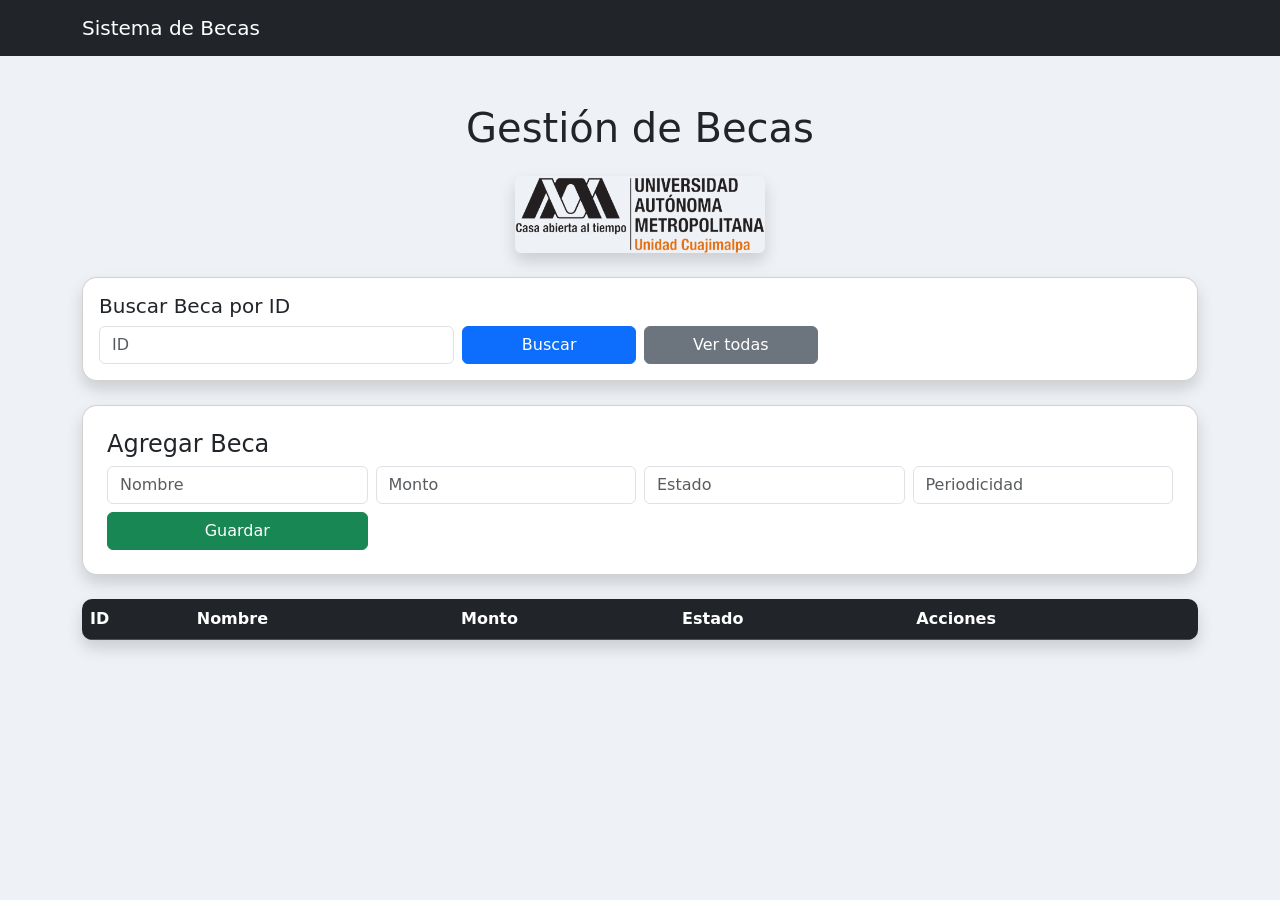
<file: becas/src/main/resources/static/index.html>
<!DOCTYPE html>
<html lang="es">
<head>
    <meta charset="UTF-8">
    <title>Gestión de Becas</title>

    <!-- Bootstrap -->
    <link href="https://cdn.jsdelivr.net/npm/bootstrap@5.3.8/dist/css/bootstrap.min.css" rel="stylesheet">

    <!-- CSS -->
    <link rel="stylesheet" href="css/main.css">
</head>
<body>

<!-- NAVBAR -->
<nav class="navbar navbar-dark bg-dark">
    <div class="container">
        <span class="navbar-brand">Sistema de Becas</span>
    </div>
</nav>

<div class="container mt-5">

    <h1 class="text-center mb-4">Gestión de Becas</h1>

    <!-- IMAGEN -->
    <div class="text-center mb-4">
        <img src="assets/img/imagen.png" class="img-fluid rounded shadow" width="250">
    </div>

    <!-- 🔍 BUSCAR POR ID -->
    <div class="card p-3 mb-4 shadow">
        <h5>Buscar Beca por ID</h5>
        <div class="row g-2">
            <div class="col-md-4">
                <input type="number" id="buscarId" class="form-control" placeholder="ID">
            </div>
            <div class="col-md-2">
                <button class="btn btn-primary w-100" onclick="buscarBeca()">Buscar</button>
            </div>
            <div class="col-md-2">
                <button class="btn btn-secondary w-100" onclick="cargarBecas()">Ver todas</button>
            </div>
        </div>
    </div>

    <!-- FORMULARIO -->
    <div class="card p-4 mb-4 shadow">
        <h4>Agregar Beca</h4>
        <div class="row g-2">
            <div class="col-md-3">
                <input type="text" id="nombre" class="form-control" placeholder="Nombre">
            </div>
            <div class="col-md-3">
                <input type="number" id="monto" class="form-control" placeholder="Monto">
            </div>
            <div class="col-md-3">
                <input type="text" id="estado" class="form-control" placeholder="Estado">
            </div>
            <div class="col-md-3">
                <input type="text" id="periodicidad" class="form-control" placeholder="Periodicidad">
            </div>
            <div class="col-md-3">
                <button class="btn btn-success w-100" onclick="agregarBeca()">Guardar</button>
            </div>
        </div>
    </div>

    <!-- TABLA -->
    <table class="table table-hover shadow">
        <thead class="table-dark">
        <tr>
            <th>ID</th>
            <th>Nombre</th>
            <th>Monto</th>
            <th>Estado</th>
            <th>Acciones</th>
        </tr>
        </thead>
        <tbody id="tabla-becas"></tbody>
    </table>

</div>

<!-- MODAL -->
<div class="modal fade" id="modalEditar" tabindex="-1">
    <div class="modal-dialog">
        <div class="modal-content">

            <div class="modal-header">
                <h5 class="modal-title">Editar Beca</h5>
                <button type="button" class="btn-close" data-bs-dismiss="modal"></button>
            </div>

            <div class="modal-body">
                <input type="hidden" id="editId">
                <input type="text" id="editNombre" class="form-control mb-2">
                <input type="number" id="editMonto" class="form-control mb-2">
                <input type="text" id="editEstado" class="form-control">
            </div>

            <div class="modal-footer">
                <button class="btn btn-primary" onclick="guardarEdicion()">Guardar cambios</button>
            </div>

        </div>
    </div>
</div>

<!-- JS -->
<script src="js/becas.js"></script>

<!-- Bootstrap -->
<script src="https://cdn.jsdelivr.net/npm/bootstrap@5.3.8/dist/js/bootstrap.bundle.min.js"></script>

</body>
</html>
</file>
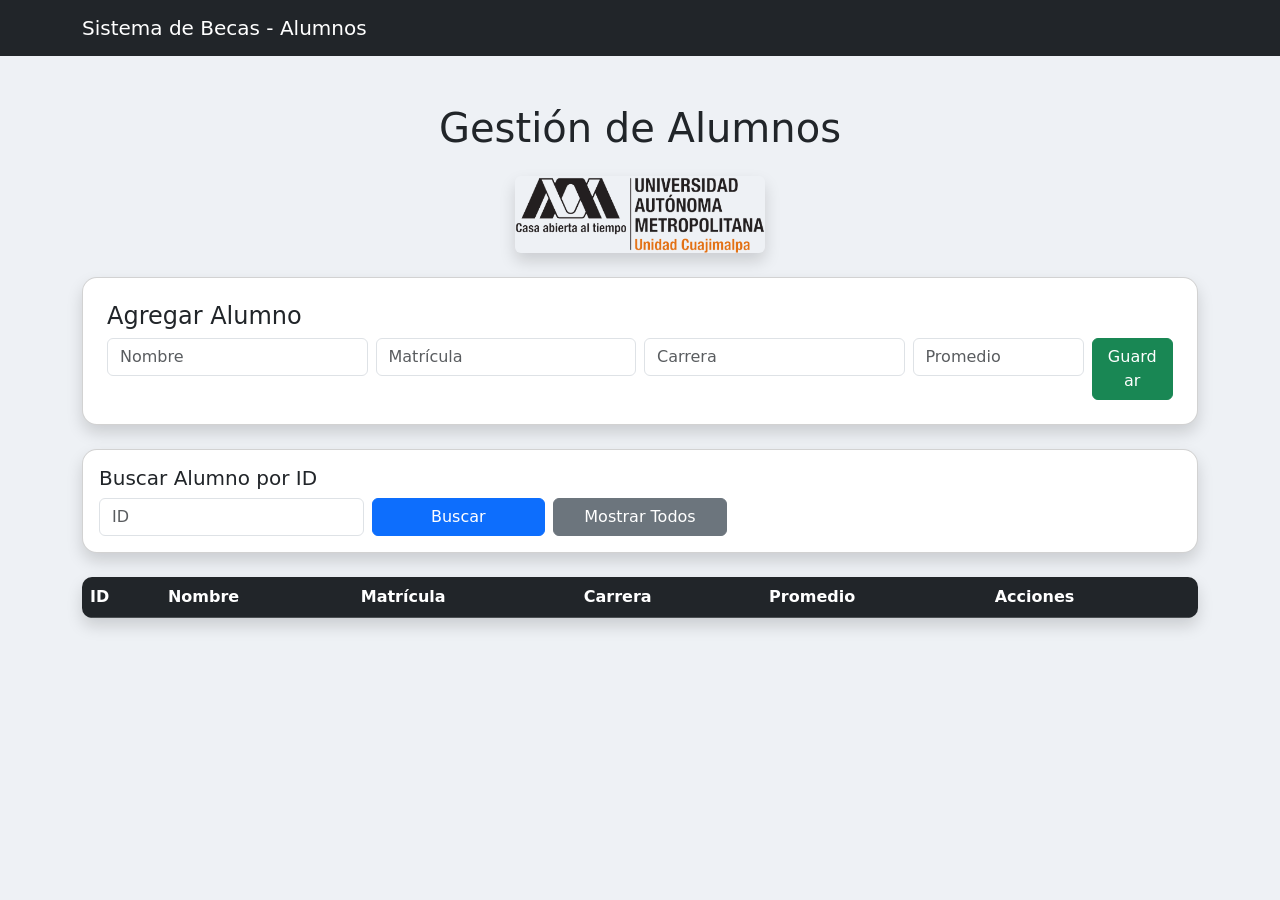
<file: becas/src/main/resources/static/alumnos.html>
<!DOCTYPE html>
<html lang="es">
<head>
    <meta charset="UTF-8">
    <title>Alumnos - Sistema de Becas</title>

    <link href="https://cdn.jsdelivr.net/npm/bootstrap@5.3.8/dist/css/bootstrap.min.css" rel="stylesheet">
    <link rel="stylesheet" href="css/main.css">
</head>
<body>

<nav class="navbar navbar-dark bg-dark">
    <div class="container">
        <span class="navbar-brand">Sistema de Becas - Alumnos</span>
    </div>
</nav>

<div class="container mt-5">

    <h1 class="text-center mb-4">Gestión de Alumnos</h1>

    <!-- IMAGEN -->
    <div class="text-center mb-4">
        <img src="assets/img/imagen.png" class="img-fluid rounded shadow" width="250">
    </div>

    <!-- FORM -->
    <div class="card p-4 mb-4 shadow">
        <h4>Agregar Alumno</h4>
        <div class="row g-2">

            <div class="col-md-3">
                <input type="text" id="nombre" class="form-control" placeholder="Nombre">
            </div>

            <div class="col-md-3">
                <input type="text" id="matricula" class="form-control" placeholder="Matrícula">
            </div>

            <div class="col-md-3">
                <input type="text" id="carrera" class="form-control" placeholder="Carrera">
            </div>

            <div class="col-md-2">
                <input type="number" id="promedio" class="form-control" placeholder="Promedio">
            </div>

            <div class="col-md-1">
                <button class="btn btn-success w-100" onclick="agregarAlumno()">Guardar</button>
            </div>

        </div>
    </div>

    <!-- BUSCAR -->
    <div class="card p-3 mb-4 shadow">
        <h5>Buscar Alumno por ID</h5>
        <div class="row g-2">
            <div class="col-md-3">
                <input type="number" id="buscarId" class="form-control" placeholder="ID">
            </div>
            <div class="col-md-2">
                <button class="btn btn-primary w-100" onclick="buscarAlumno()">Buscar</button>
            </div>
            <div class="col-md-2">
                <button class="btn btn-secondary w-100" onclick="cargarAlumnos()">Mostrar Todos</button>
            </div>
        </div>
    </div>

    <!-- TABLA -->
    <table class="table table-hover shadow">
        <thead class="table-dark">
        <tr>
            <th>ID</th>
            <th>Nombre</th>
            <th>Matrícula</th>
            <th>Carrera</th>
            <th>Promedio</th>
            <th>Acciones</th>
        </tr>
        </thead>
        <tbody id="tabla-alumnos"></tbody>
    </table>

</div>

<!-- MODAL -->
<div class="modal fade" id="modalEditar" tabindex="-1">
    <div class="modal-dialog">
        <div class="modal-content">

            <div class="modal-header">
                <h5 class="modal-title">Editar Alumno</h5>
                <button type="button" class="btn-close" data-bs-dismiss="modal"></button>
            </div>

            <div class="modal-body">
                <input type="hidden" id="editId">
                <input type="text" id="editNombre" class="form-control mb-2" placeholder="Nombre">
                <input type="text" id="editMatricula" class="form-control mb-2" placeholder="Matrícula">
                <input type="text" id="editCarrera" class="form-control mb-2" placeholder="Carrera">
                <input type="number" id="editPromedio" class="form-control" placeholder="Promedio">
            </div>

            <div class="modal-footer">
                <button class="btn btn-primary" onclick="guardarEdicion()">Guardar cambios</button>
            </div>

        </div>
    </div>
</div>

<script src="js/alumnos.js"></script>
<script src="https://cdn.jsdelivr.net/npm/bootstrap@5.3.8/dist/js/bootstrap.bundle.min.js"></script>

</body>
</html>
</file>
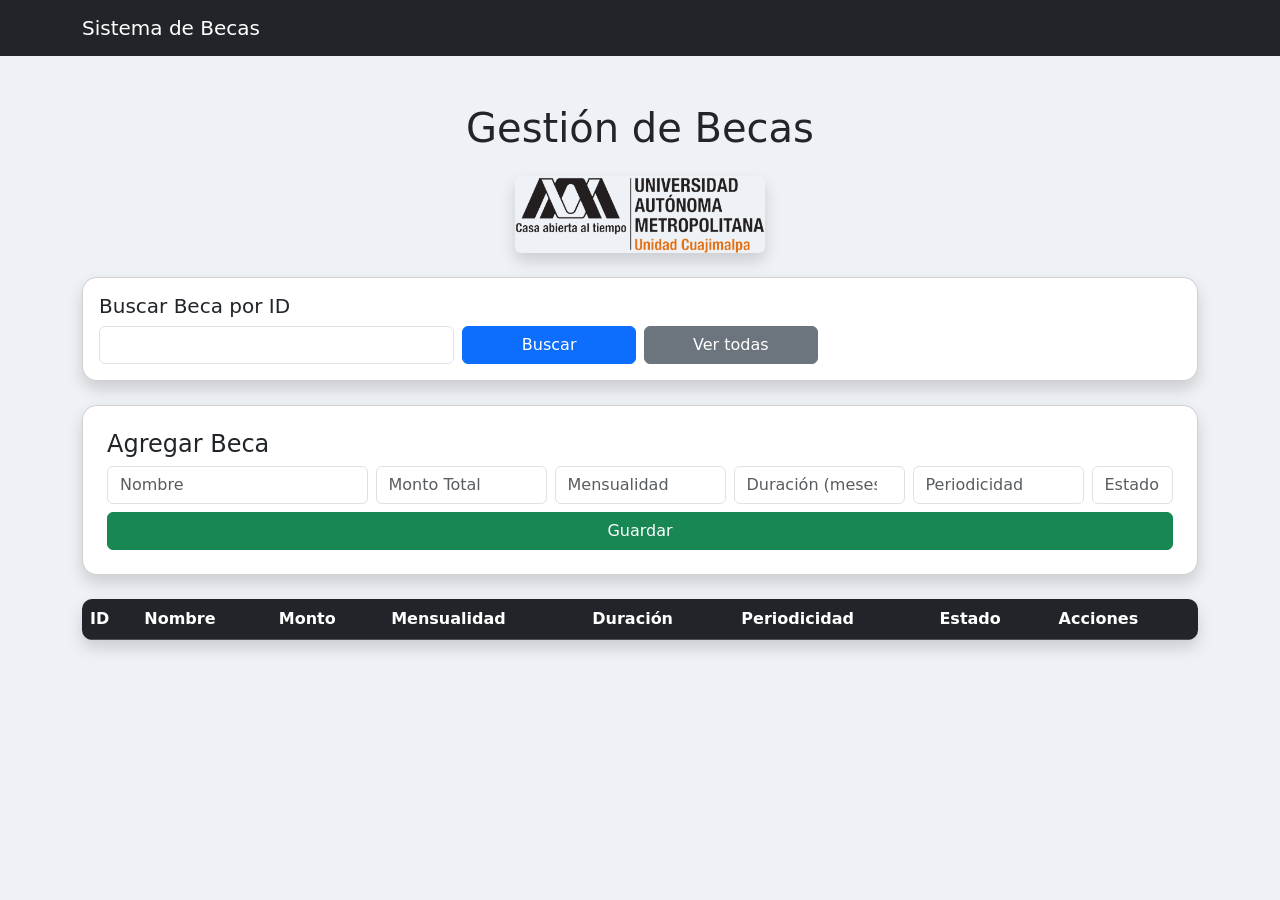
<file: becas/src/main/resources/static/becas.html>
<!DOCTYPE html>
<html lang="es">
<head>
    <meta charset="UTF-8">
    <title>Gestión de Becas</title>

    <link href="https://cdn.jsdelivr.net/npm/bootstrap@5.3.8/dist/css/bootstrap.min.css" rel="stylesheet">
    <link rel="stylesheet" href="css/main.css">
</head>
<body>

<nav class="navbar navbar-dark bg-dark">
    <div class="container">
        <span class="navbar-brand">Sistema de Becas</span>
    </div>
</nav>

<div class="container mt-5">

    <h1 class="text-center mb-4">Gestión de Becas</h1>

    <div class="text-center mb-4">
        <img src="assets/img/imagen.png" class="img-fluid rounded shadow" width="250">
    </div>

    <!-- BUSCAR -->
    <div class="card p-3 mb-4 shadow">
        <h5>Buscar Beca por ID</h5>
        <div class="row g-2">
            <div class="col-md-4">
                <input type="number" id="buscarId" class="form-control">
            </div>
            <div class="col-md-2">
                <button class="btn btn-primary w-100" onclick="buscarBeca()">Buscar</button>
            </div>
            <div class="col-md-2">
                <button class="btn btn-secondary w-100" onclick="cargarBecas()">Ver todas</button>
            </div>
        </div>
    </div>

    <!-- FORMULARIO COMPLETO -->
    <div class="card p-4 mb-4 shadow">
        <h4>Agregar Beca</h4>
        <div class="row g-2">

            <div class="col-md-3">
                <input type="text" id="nombre" class="form-control" placeholder="Nombre">
            </div>

            <div class="col-md-2">
                <input type="number" id="monto" class="form-control" placeholder="Monto Total">
            </div>

            <div class="col-md-2">
                <input type="number" id="mensualidad" class="form-control" placeholder="Mensualidad">
            </div>

            <div class="col-md-2">
                <input type="number" id="duracion" class="form-control" placeholder="Duración (meses)">
            </div>

            <div class="col-md-2">
                <input type="text" id="periodicidad" class="form-control" placeholder="Periodicidad">
            </div>

            <div class="col-md-1">
                <input type="text" id="estado" class="form-control" placeholder="Estado">
            </div>

            <div class="col-md-12 mt-2">
                <button class="btn btn-success w-100" onclick="agregarBeca()">Guardar</button>
            </div>

        </div>
    </div>

    <!-- TABLA -->
    <table class="table table-hover shadow">
        <thead class="table-dark">
        <tr>
            <th>ID</th>
            <th>Nombre</th>
            <th>Monto</th>
            <th>Mensualidad</th>
            <th>Duración</th>
            <th>Periodicidad</th>
            <th>Estado</th>
            <th>Acciones</th>
        </tr>
        </thead>
        <tbody id="tabla-becas"></tbody>
    </table>

</div>

<!-- MODAL COMPLETO -->
<div class="modal fade" id="modalEditar" tabindex="-1">
    <div class="modal-dialog">
        <div class="modal-content">

            <div class="modal-header">
                <h5 class="modal-title">Editar Beca</h5>
                <button type="button" class="btn-close" data-bs-dismiss="modal"></button>
            </div>

            <div class="modal-body">

                <input type="hidden" id="editId">

                <input type="text" id="editNombre" class="form-control mb-2" placeholder="Nombre">

                <input type="number" id="editMonto" class="form-control mb-2" placeholder="Monto">

                <input type="number" id="editMensualidad" class="form-control mb-2" placeholder="Mensualidad">

                <input type="number" id="editDuracion" class="form-control mb-2" placeholder="Duración">

                <input type="text" id="editPeriodicidad" class="form-control mb-2" placeholder="Periodicidad">

                <input type="text" id="editEstado" class="form-control" placeholder="Estado">

            </div>

            <div class="modal-footer">
                <button class="btn btn-primary" onclick="guardarEdicion()">Guardar cambios</button>
            </div>

        </div>
    </div>
</div>

<script src="js/becas.js"></script>
<script src="https://cdn.jsdelivr.net/npm/bootstrap@5.3.8/dist/js/bootstrap.bundle.min.js"></script>

</body>
</html>
</file>
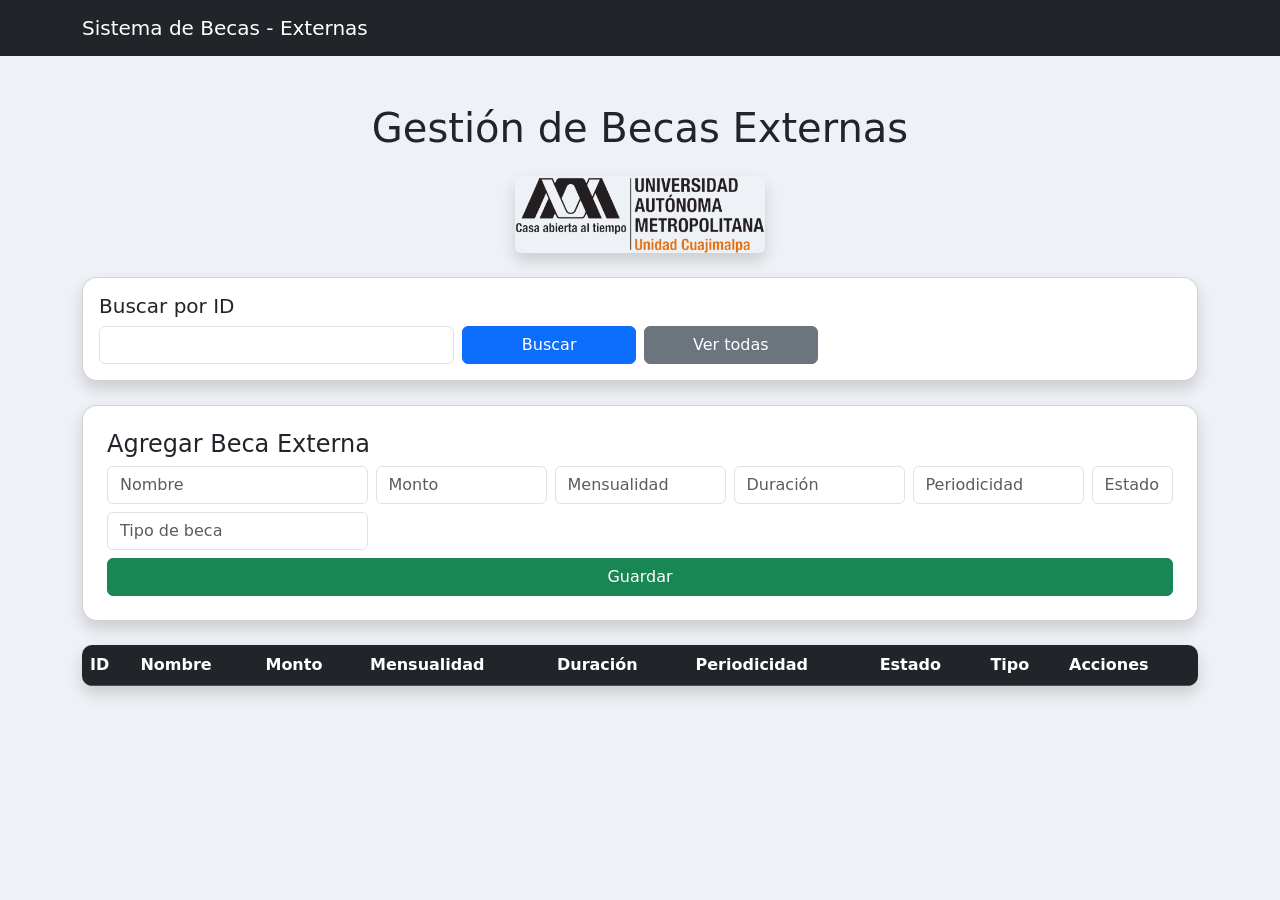
<file: becas/src/main/resources/static/becasexternas.html>
<!DOCTYPE html>
<html lang="es">
<head>
    <meta charset="UTF-8">
    <title>Becas Externas</title>

    <link href="https://cdn.jsdelivr.net/npm/bootstrap@5.3.8/dist/css/bootstrap.min.css" rel="stylesheet">
    <link rel="stylesheet" href="css/main.css">
</head>
<body>

<nav class="navbar navbar-dark bg-dark">
    <div class="container">
        <span class="navbar-brand">Sistema de Becas - Externas</span>
    </div>
</nav>

<div class="container mt-5">

    <h1 class="text-center mb-4">Gestión de Becas Externas</h1>

    <div class="text-center mb-4">
        <img src="assets/img/imagen.png" class="img-fluid rounded shadow" width="250">
    </div>

    <div class="card p-3 mb-4 shadow">
        <h5>Buscar por ID</h5>
        <div class="row g-2">
            <div class="col-md-4">
                <input type="number" id="buscarId" class="form-control">
            </div>
            <div class="col-md-2">
                <button class="btn btn-primary w-100" onclick="buscar()">Buscar</button>
            </div>
            <div class="col-md-2">
                <button class="btn btn-secondary w-100" onclick="cargar()">Ver todas</button>
            </div>
        </div>
    </div>

    <div class="card p-4 mb-4 shadow">
        <h4>Agregar Beca Externa</h4>

        <div class="row g-2">
            <div class="col-md-3">
                <input id="nombre" class="form-control" placeholder="Nombre">
            </div>
            <div class="col-md-2">
                <input id="monto" type="number" class="form-control" placeholder="Monto">
            </div>
            <div class="col-md-2">
                <input id="mensualidad" type="number" class="form-control" placeholder="Mensualidad">
            </div>
            <div class="col-md-2">
                <input id="duracion" type="number" class="form-control" placeholder="Duración">
            </div>
            <div class="col-md-2">
                <input id="periodicidad" class="form-control" placeholder="Periodicidad">
            </div>
            <div class="col-md-1">
                <input id="estado" class="form-control" placeholder="Estado">
            </div>
            <div class="col-md-3 mt-2">
                <input id="tipo" class="form-control" placeholder="Tipo de beca">
            </div>
            <div class="col-md-12 mt-2">
                <button class="btn btn-success w-100" onclick="agregar()">Guardar</button>
            </div>
        </div>
    </div>

    <table class="table table-hover shadow">
        <thead class="table-dark">
        <tr>
            <th>ID</th>
            <th>Nombre</th>
            <th>Monto</th>
            <th>Mensualidad</th>
            <th>Duración</th>
            <th>Periodicidad</th>
            <th>Estado</th>
            <th>Tipo</th>
            <th>Acciones</th>
        </tr>
        </thead>
        <tbody id="tabla"></tbody>
    </table>

</div>

<div class="modal fade" id="modalEditar" tabindex="-1">
    <div class="modal-dialog">
        <div class="modal-content">

            <div class="modal-header">
                <h5 class="modal-title">Editar Beca</h5>
                <button type="button" class="btn-close" data-bs-dismiss="modal"></button>
            </div>

            <div class="modal-body">
                <input type="hidden" id="editId">
                <input id="editNombre" class="form-control mb-2" placeholder="Nombre">
                <input id="editMonto" type="number" class="form-control mb-2" placeholder="Monto">
                <input id="editMensualidad" type="number" class="form-control mb-2" placeholder="Mensualidad">
                <input id="editDuracion" type="number" class="form-control mb-2" placeholder="Duración">
                <input id="editPeriodicidad" class="form-control mb-2" placeholder="Periodicidad">
                <input id="editEstado" class="form-control mb-2" placeholder="Estado">
                <input id="editTipo" class="form-control" placeholder="Tipo">
            </div>

            <div class="modal-footer">
                <button class="btn btn-primary" onclick="guardarEdicion()">Guardar cambios</button>
            </div>

        </div>
    </div>
</div>

<script src="js/becasexternas.js"></script>
<script src="https://cdn.jsdelivr.net/npm/bootstrap@5.3.8/dist/js/bootstrap.bundle.min.js"></script>

</body>
</html>
</file>
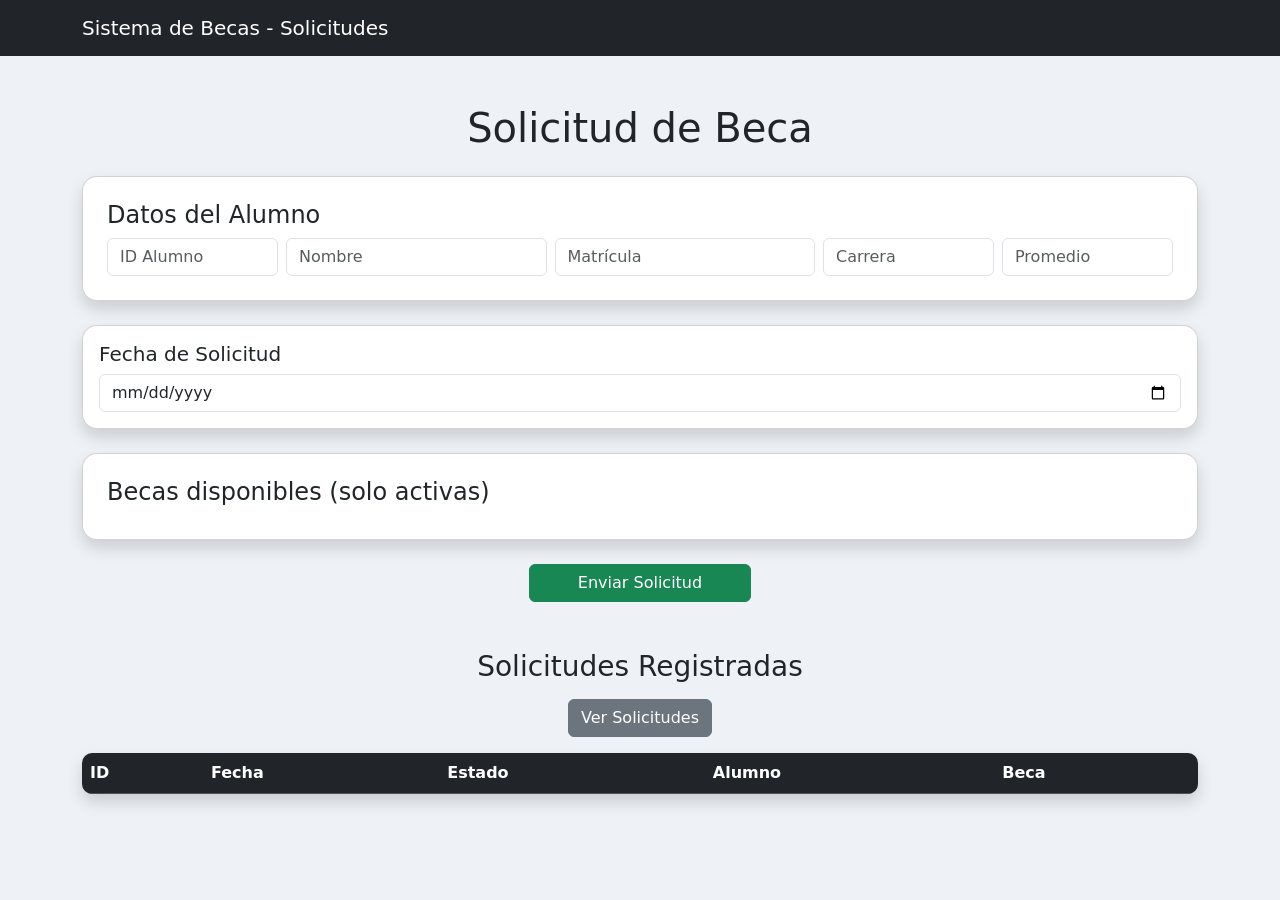
<file: becas/src/main/resources/static/solicitudes.html>
<!DOCTYPE html>
<html lang="es">
<head>
    <meta charset="UTF-8">
    <title>Solicitud de Beca</title>

    <!-- Bootstrap -->
    <link href="https://cdn.jsdelivr.net/npm/bootstrap@5.3.8/dist/css/bootstrap.min.css" rel="stylesheet">

    <!-- CSS -->
    <link rel="stylesheet" href="css/main.css">
</head>
<body>

<!-- NAVBAR -->
<nav class="navbar navbar-dark bg-dark">
    <div class="container">
        <span class="navbar-brand">Sistema de Becas - Solicitudes</span>
    </div>
</nav>

<div class="container mt-5">

    <h1 class="text-center mb-4">Solicitud de Beca</h1>

    <!-- DATOS DEL ALUMNO -->
    <div class="card p-4 mb-4 shadow">
        <h4>Datos del Alumno</h4>

        <div class="row g-2">
            <div class="col-md-2">
                <input type="number" id="idAlumno" class="form-control" placeholder="ID Alumno">
            </div>

            <div class="col-md-3">
                <input type="text" id="nombre" class="form-control" placeholder="Nombre">
            </div>

            <div class="col-md-3">
                <input type="text" id="matricula" class="form-control" placeholder="Matrícula">
            </div>

            <div class="col-md-2">
                <input type="text" id="carrera" class="form-control" placeholder="Carrera">
            </div>

            <div class="col-md-2">
                <input type="number" id="promedio" class="form-control" placeholder="Promedio">
            </div>
        </div>
    </div>

    <!-- FECHA -->
    <div class="card p-3 mb-4 shadow">
        <h5>Fecha de Solicitud</h5>
        <input type="date" id="fechaSolicitud" class="form-control">
    </div>

    <!-- LISTA DE BECAS -->
    <div class="card p-4 mb-4 shadow">
        <h4>Becas disponibles (solo activas)</h4>

        <div id="lista-becas">
            <!-- JS -->
        </div>
    </div>

    <!-- BOTON -->
    <div class="text-center mb-5">
        <button class="btn btn-success px-5" onclick="enviarSolicitud()">Enviar Solicitud</button>
    </div>

    <!-- TABLA DE SOLICITUDES -->
    <h3 class="text-center mb-3">Solicitudes Registradas</h3>

    <div class="text-center mb-3">
        <button class="btn btn-secondary" onclick="cargarSolicitudes()">
            Ver Solicitudes
        </button>
    </div>

    <table class="table table-hover shadow">
        <thead class="table-dark">
        <tr>
            <th>ID</th>
            <th>Fecha</th>
            <th>Estado</th>
            <th>Alumno</th>
            <th>Beca</th>
        </tr>
        </thead>
        <tbody id="tabla-solicitudes"></tbody>
    </table>

</div>

<!-- JS -->
<script src="js/solicitudes.js"></script>

<!-- Bootstrap -->
<script src="https://cdn.jsdelivr.net/npm/bootstrap@5.3.8/dist/js/bootstrap.bundle.min.js"></script>

</body>
</html>
</file>
<file: becas/src/main/resources/static/css/main.css>
body {
    background-color: #eef1f5;
}

.card {
    border-radius: 15px;
}

table {
    border-radius: 10px;
    overflow: hidden;
}
</file>
